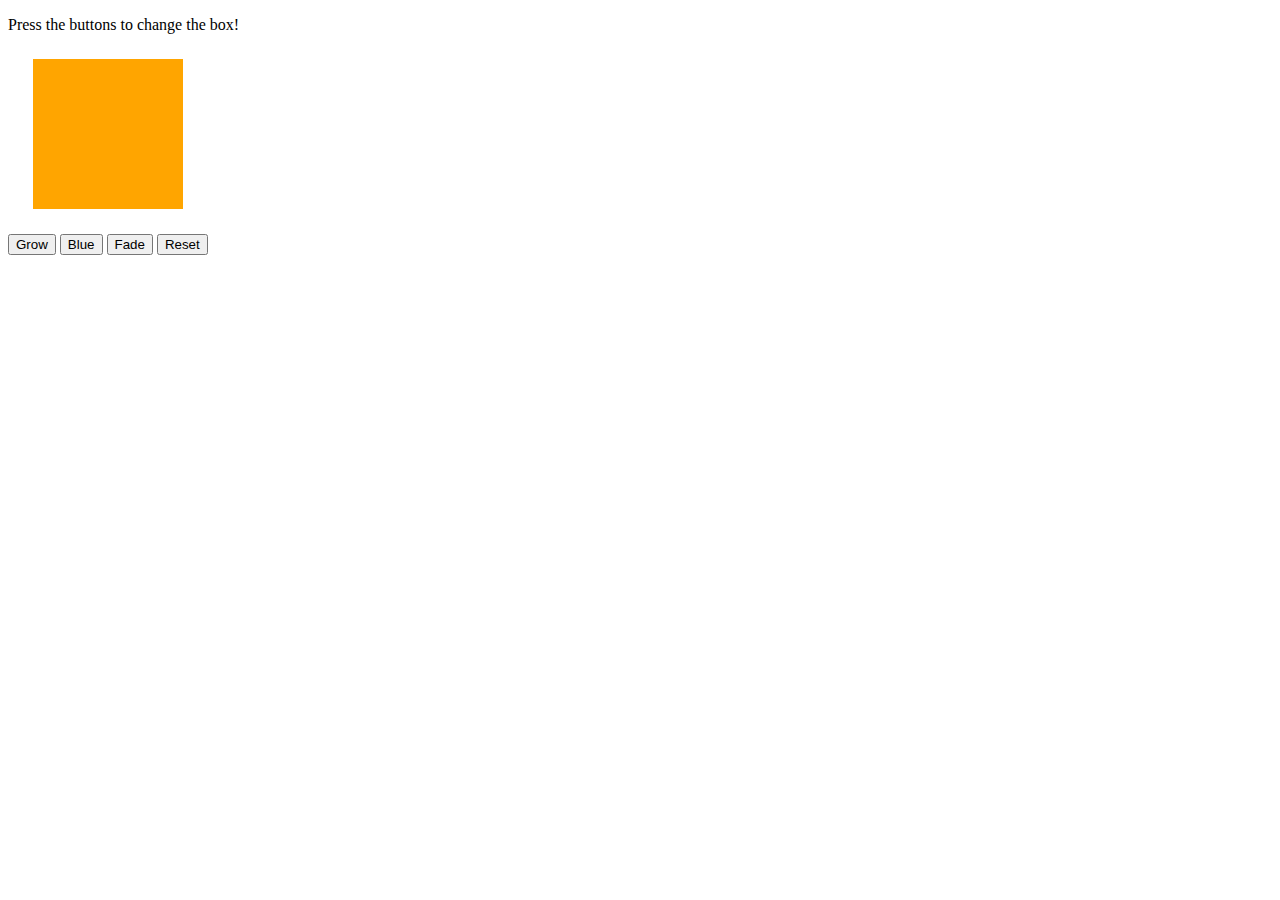
<file: Module-10/index.html>
<!DOCTYPE html>
<html>
<head>
    <title>Jiggle Into JavaScript</title>
    <script type="text/javascript" src="https://cdnjs.cloudflare.com/ajax/libs/jquery/3.1.0/jquery.min.js"></script>
</head>
<body>

    <p>Press the buttons to change the box!</p>

    <div id="box" style="height:150px; width:150px; background-color:orange; margin:25px"></div>

    <button id="button1">Grow</button>
    <button id="button2">Blue</button>
    <button id="button3">Fade</button>
    <button id="button4">Reset</button>

    <script type="text/javascript" src="javascript.js"></script>

</body>
</html>
</file>
